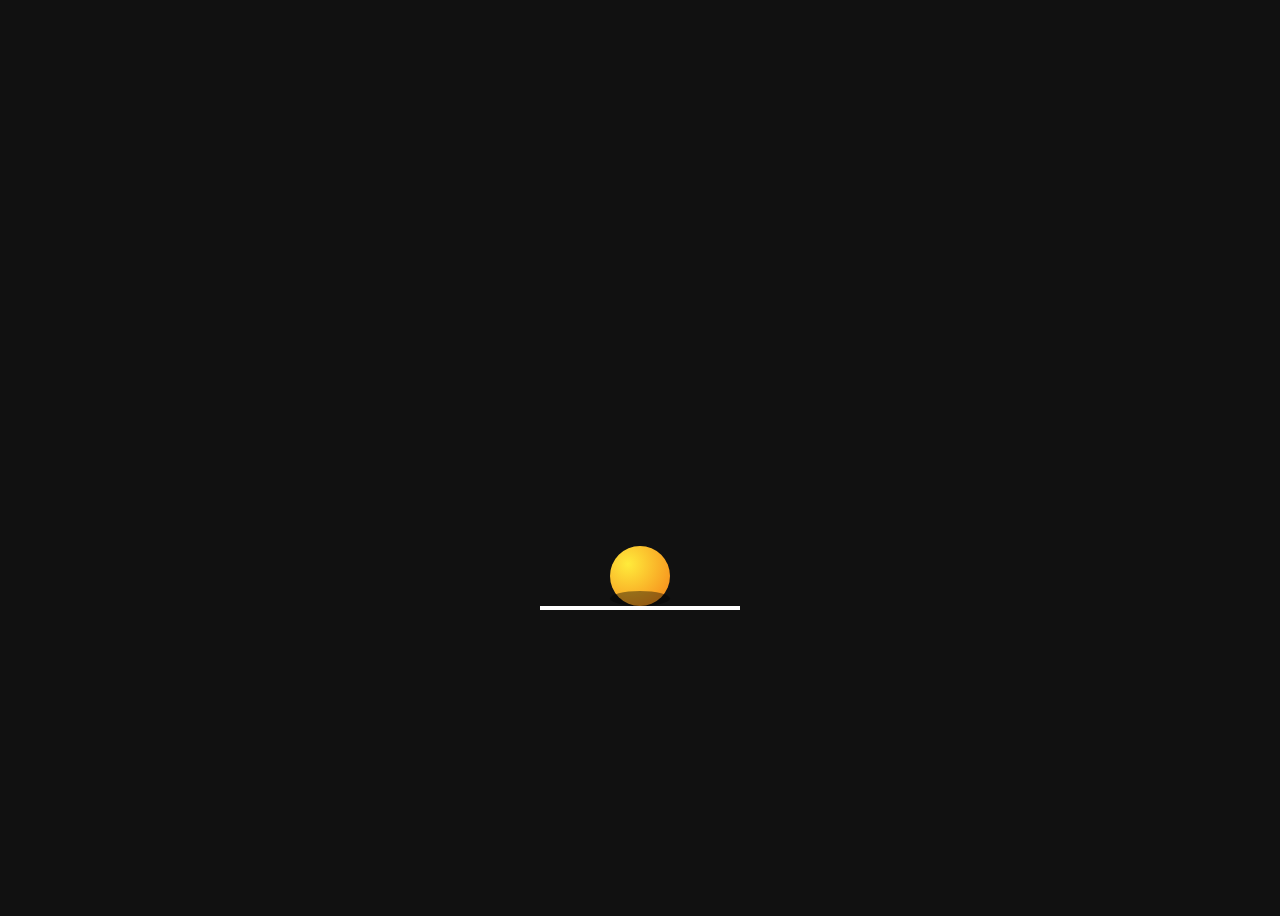
<file: index.html>
<!DOCTYPE html>
<html lang="en">
<head>
  <meta charset="UTF-8">
  <meta name="viewport" content="width=device-width, initial-scale=1.0">
  <title>Animation Basics</title>
  <link rel="stylesheet" href="style2.css">
</head>
<body>

    <div class="ground">
    <div class="ball"></div>
    <div class="shadow"></div>
  </div>


</body>
</html>
</file>
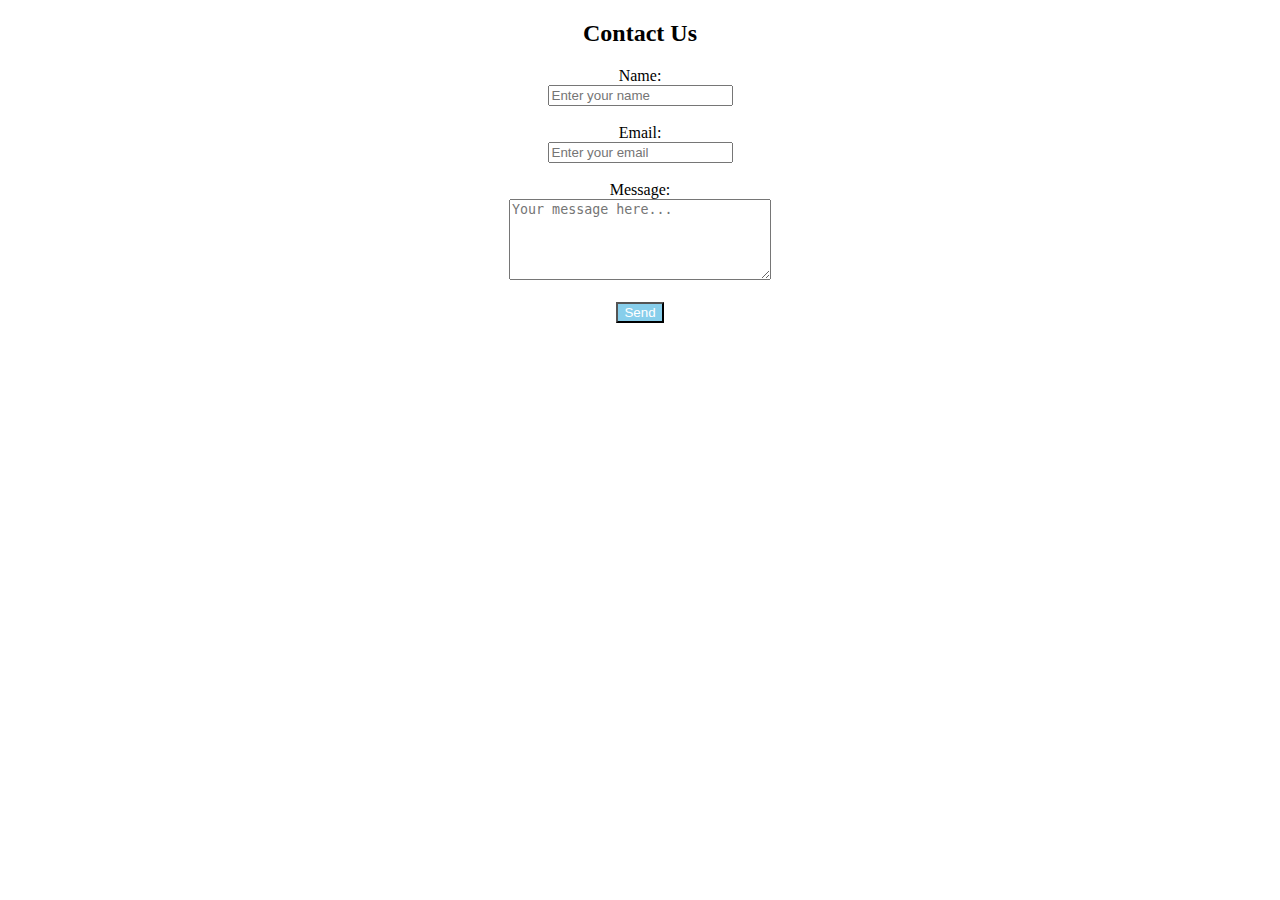
<file: Contact Us.html>
<!DOCTYPE html>
<html lang="en">
<head>
    <meta charset="UTF-8">
    <meta name="viewport" content="width=device-width, initial-scale=1.0">
    <title>Contact Page</title>
</head>
<body><center>
    <h2>Contact Us</h2>
<form>
  <label>Name:</label><br>
  <input type="text" placeholder="Enter your name"><br><br>

  <label>Email:</label><br>
  <input type="email" placeholder="Enter your email"><br><br>

  <label>Message:</label><br>
  <textarea rows="5" cols="30" placeholder="Your message here..."></textarea><br><br>

  <button type="submit" style="background-color:skyblue; color: white;">Send</button>
</form>
</center>
</body>
</html>
</file>
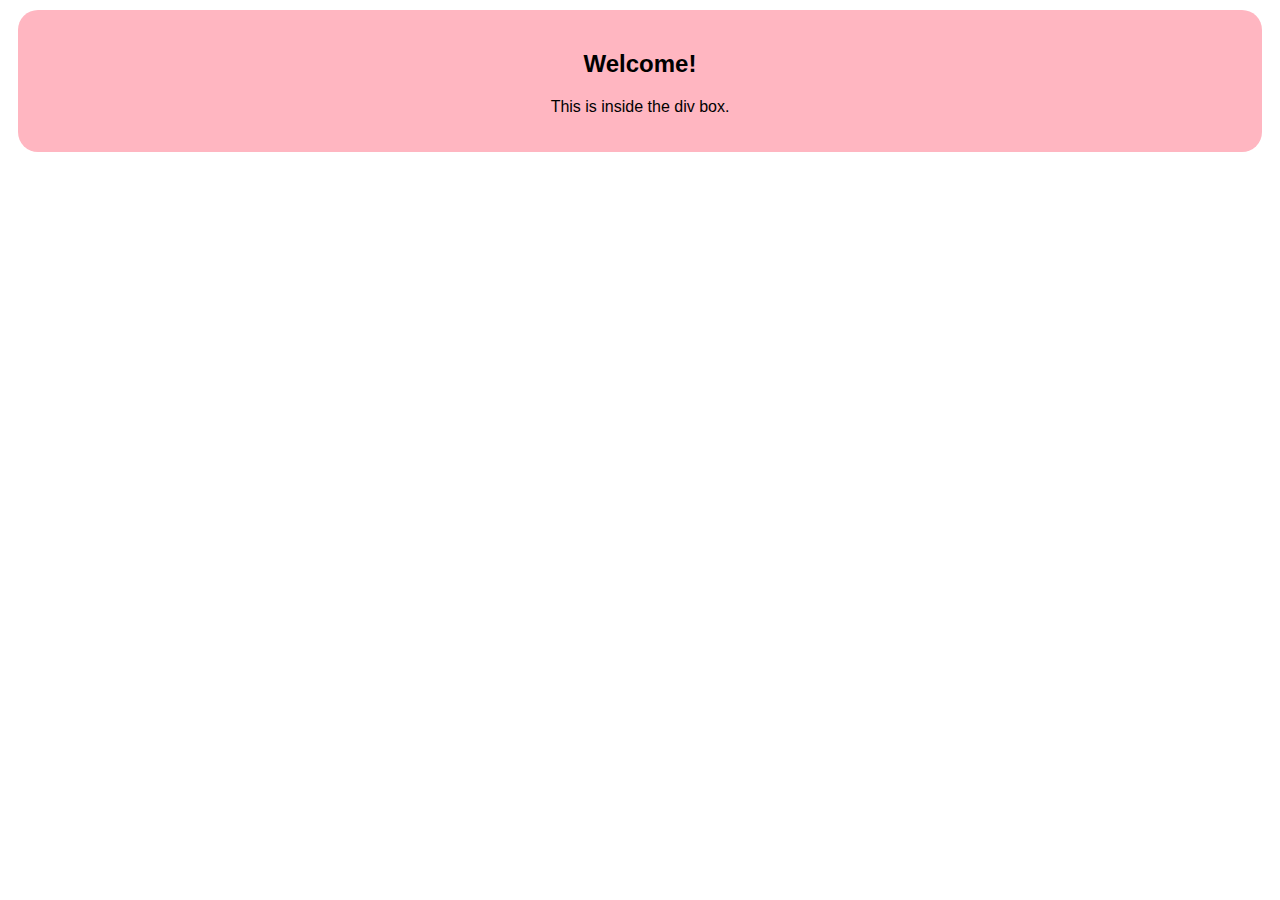
<file: ExampleHtml.html>
<!DOCTYPE html>
<html lang="en">
<head>
    <meta charset="UTF-8">
    <meta name="viewport" content="width=device-width, initial-scale=1.0">
    <title>Document</title>

     <link rel="stylesheet" href="ExampleCss.css">
</head>
<body>
    <div class="box">
  <h2>Welcome!</h2>
  <p>This is inside the div box.</p>
</div>

</body>
</html>
</file>
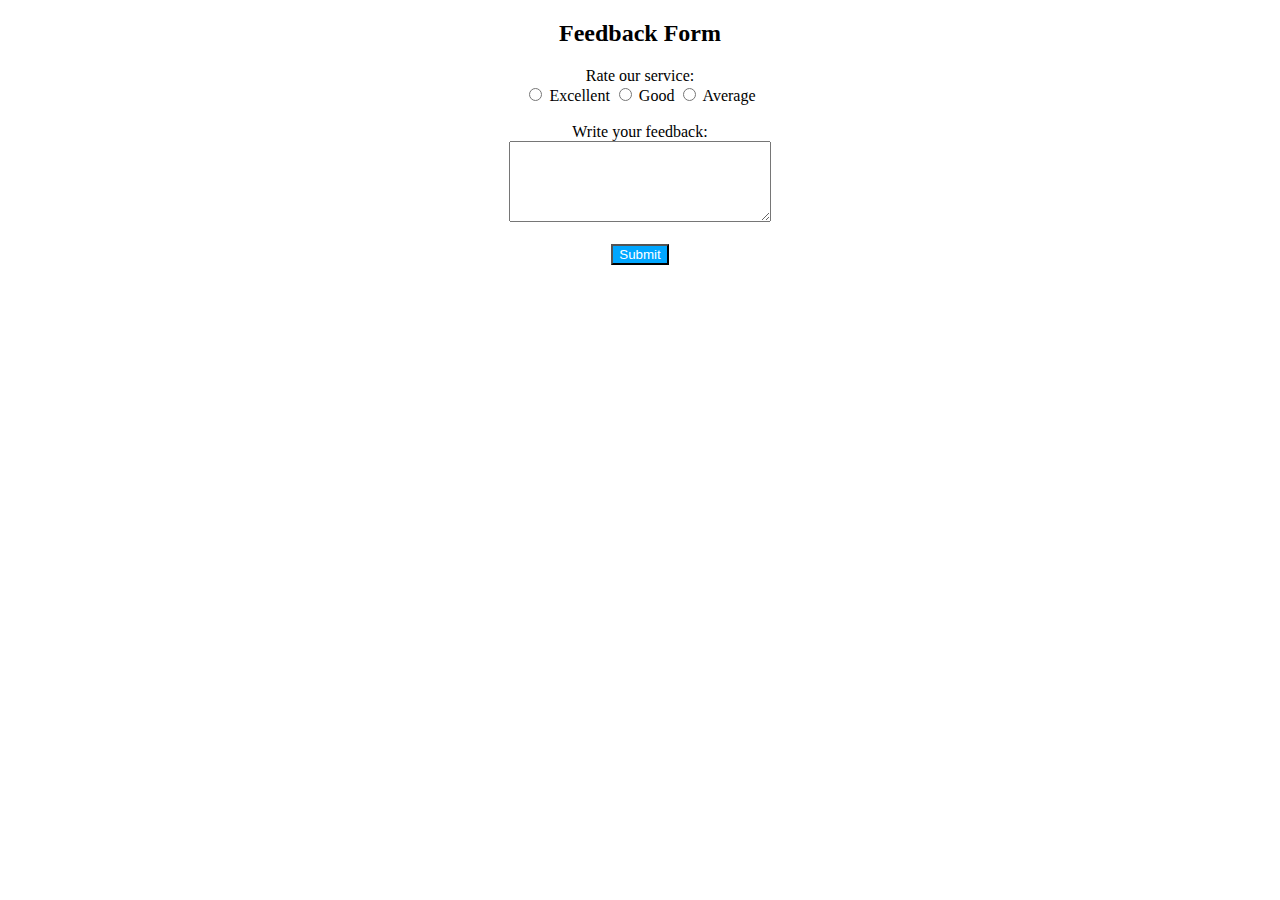
<file: Feedback Form.html>
<!DOCTYPE html>
<html lang="en">
<head>
    <meta charset="UTF-8">
    <meta name="viewport" content="width=device-width, initial-scale=1.0">
    <title>Document</title>
</head>
<body><center>
    <h2>Feedback Form</h2>
<form>
  <label>Rate our service:</label><br>
  <input type="radio" name="rate"> Excellent
  <input type="radio" name="rate"> Good
  <input type="radio" name="rate"> Average<br><br>

  <label>Write your feedback:</label><br>
  <textarea rows="5" cols="30" ></textarea><br><br>

  <button style="background-color: rgb(0, 166, 255); color: white;">Submit</button>
</form>
</center>
</body>
</html>
</file>
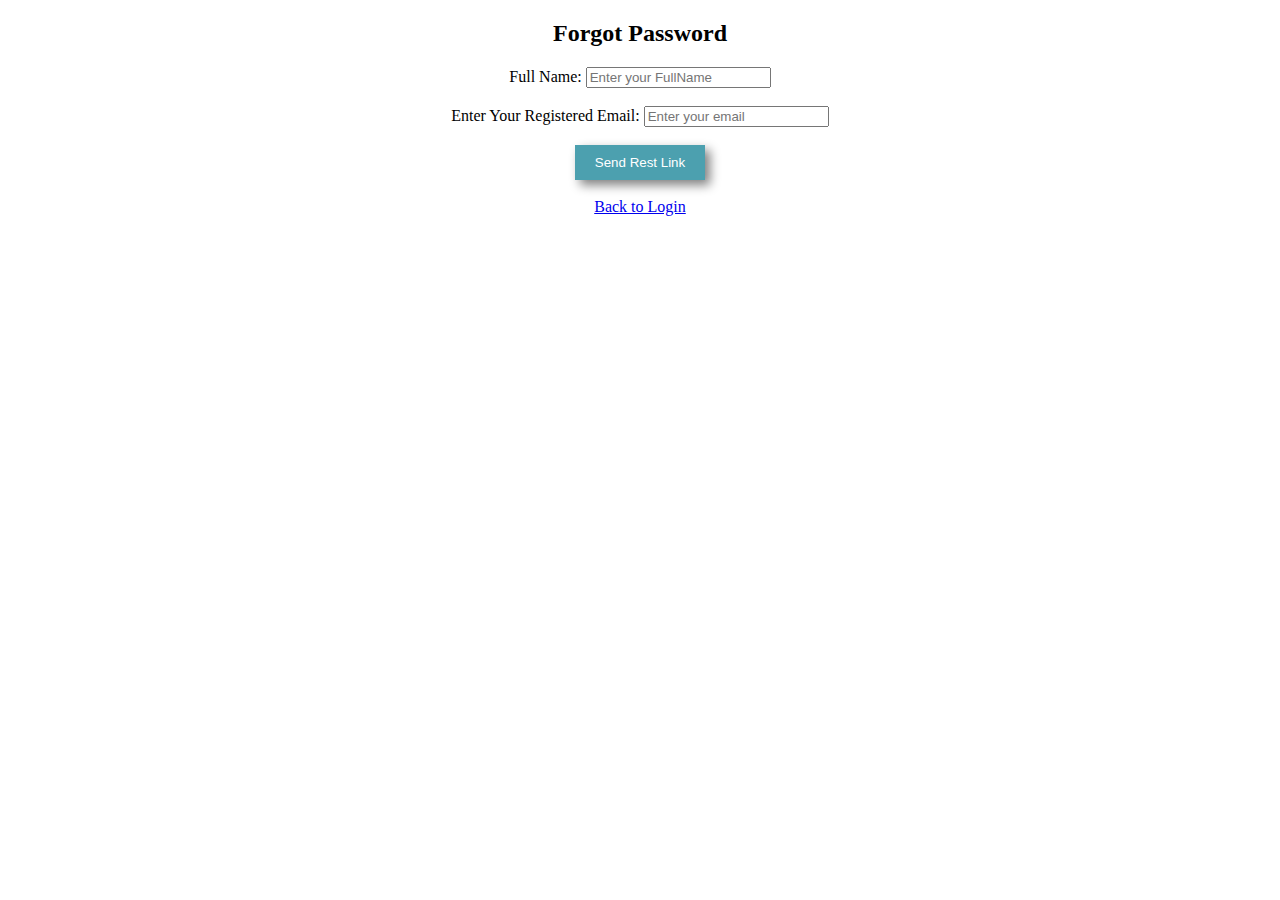
<file: forgot password.html>
<!DOCTYPE html>
<html lang="en">
<head>
    <meta charset="UTF-8">
    <meta name="viewport" content="width=device-width, initial-scale=1.0">
    <title>Forgot Password</title>
</head>
<body>
    <center>
    <h2>Forgot Password</h2>
    <form>
<label for="name">Full Name: </label>
<input type="name" id="name" name="name" placeholder="Enter your FullName" required><br><br>
 
<label for="email">Enter Your Registered Email:</label>
<input type="email" id="email" name="email" placeholder="Enter your email" required><br><br>


<button type="submit" style="background-color: #4ca0af; color: white; padding: 10px 20px; border: none; box-shadow: 5px 5px 10px gray;" >Send Rest Link</button><br><br>

    </form>
 <a href="login.html">Back to Login</a>
</center>
</body>
</html>
</file>
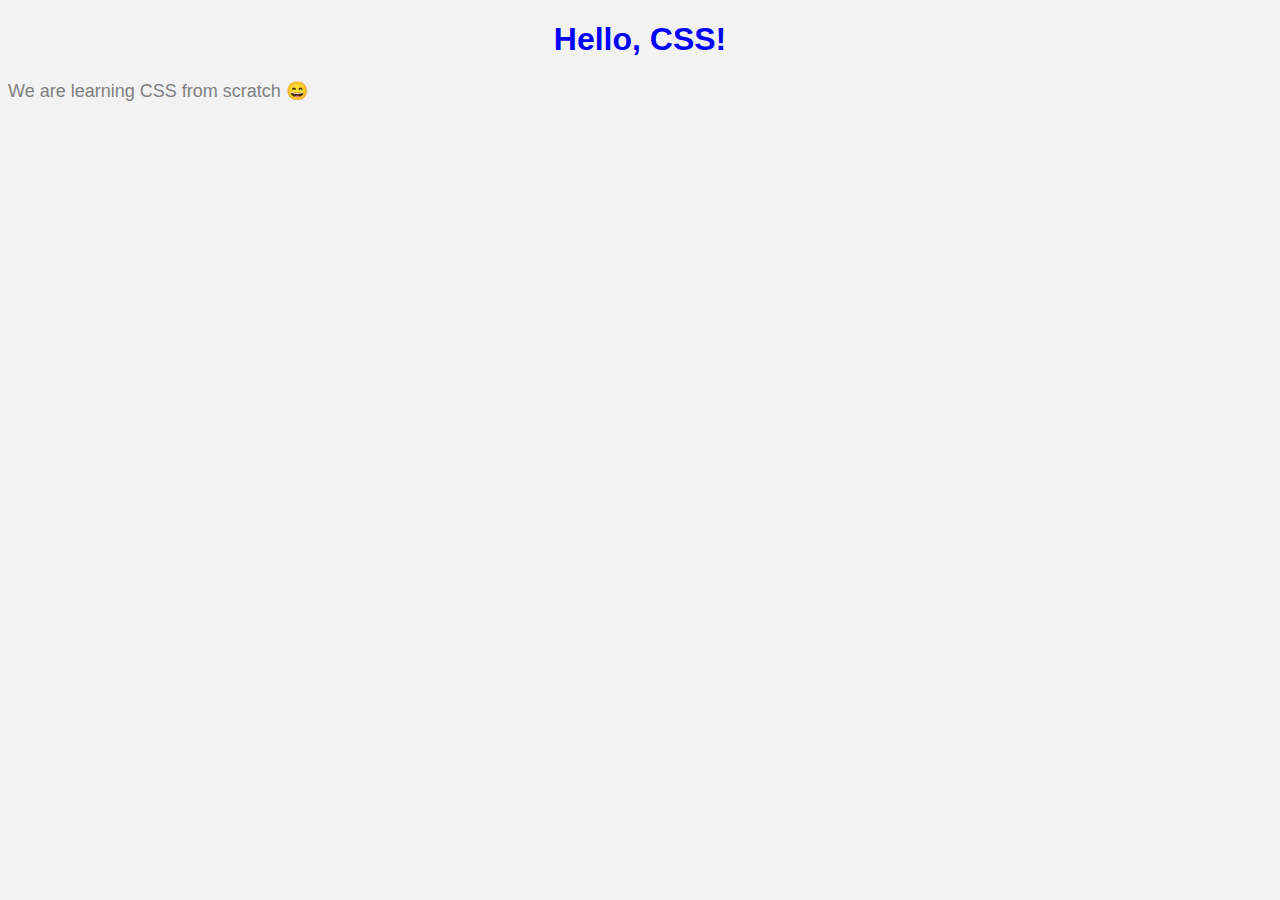
<file: html1.html>
<!DOCTYPE html>
<html lang="en">
<head>
    <meta charset="UTF-8">
    <meta name="viewport" content="width=device-width, initial-scale=1.0">
    <title>CSS Practice</title>

    <!-- Link CSS file -->
    <link rel="stylesheet" href="css1.css">
</head>
<body>
    <h1>Hello, CSS!</h1>
    <p>We are learning CSS from scratch 😄</p>
</body>
</html>
</file>
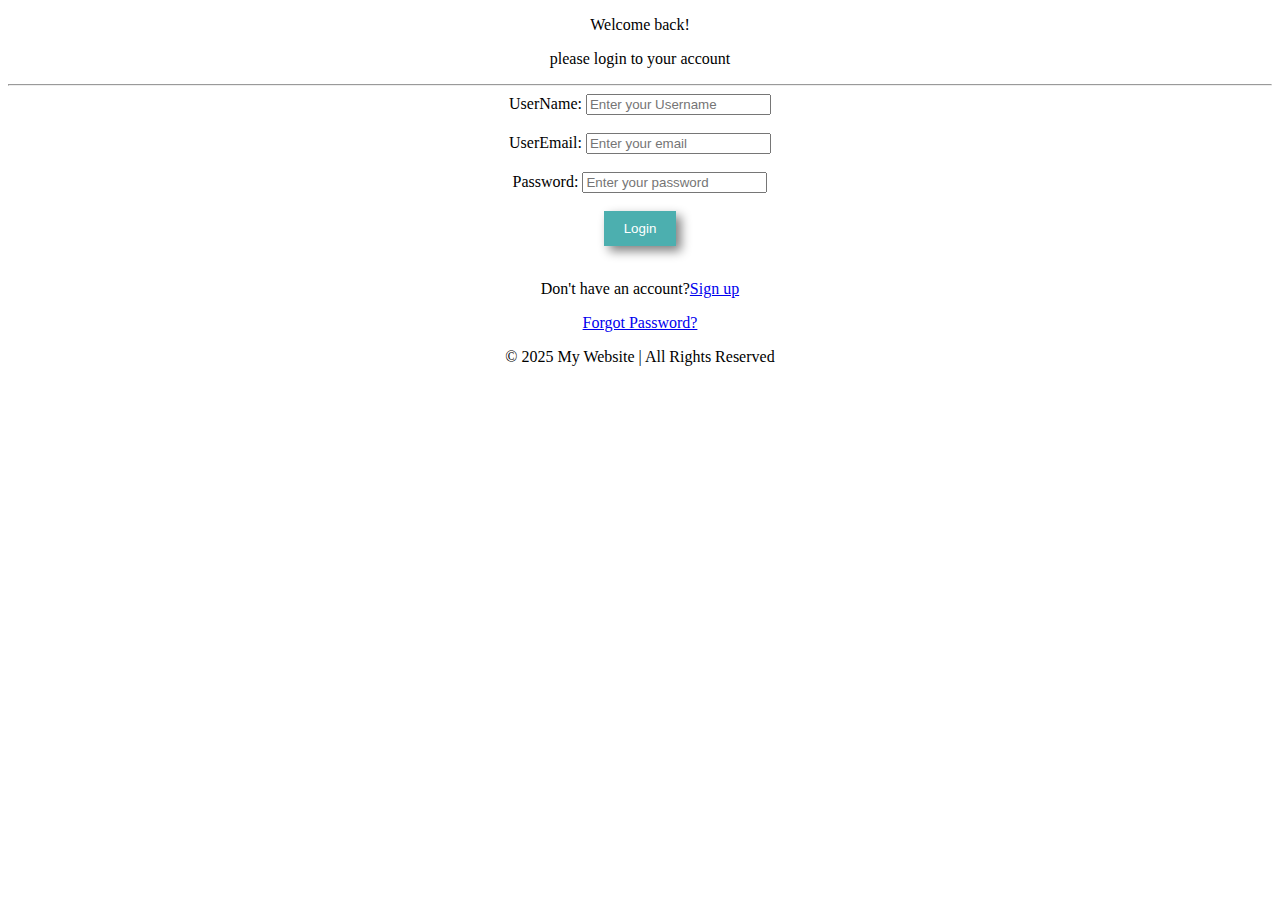
<file: Login.html>
<!DOCTYPE html>
<html lang="en">
  <head>
    <meta charset="UTF-8" />
    <meta name="viewport" content="width=device-width, initial-scale=1.0" />
    <title>Login page</title>
  </head>
  <body>
    <center>
      <header>
        <p>Welcome back!</p>
        <p>please login to your account</p>
      </header>
      <hr />

      <section>
        <form>
          <label>UserName:</label>
          <input
            type="text"
            id="Username"
            placeholder="Enter your Username"
            required
          /><br /><br />
          <label>UserEmail:</label>
          <input
            type="Useremail"
            id="Useremail"
            placeholder="Enter your email"
            required
          /><br /><br />
          <label>Password:</label>
          <input
            type="password"
            id="password"
            placeholder="Enter your password"
            required
          /><br /><br />

          <button type="submit" style="background-color: #4cafaf; color: white; padding: 10px 20px; border: none; box-shadow: 5px 5px 10px gray">Login</button><br><br>

          <p>Don't have an account?<a href="signup.html">Sign up</a></p>
          <p><a href="forgot password.html">Forgot Password?</a></p>
        </form>
      </section>
      <footer>
        <p>© 2025 My Website | All Rights Reserved</p>
      </footer>
    </center>
  </body>
</html>
</file>
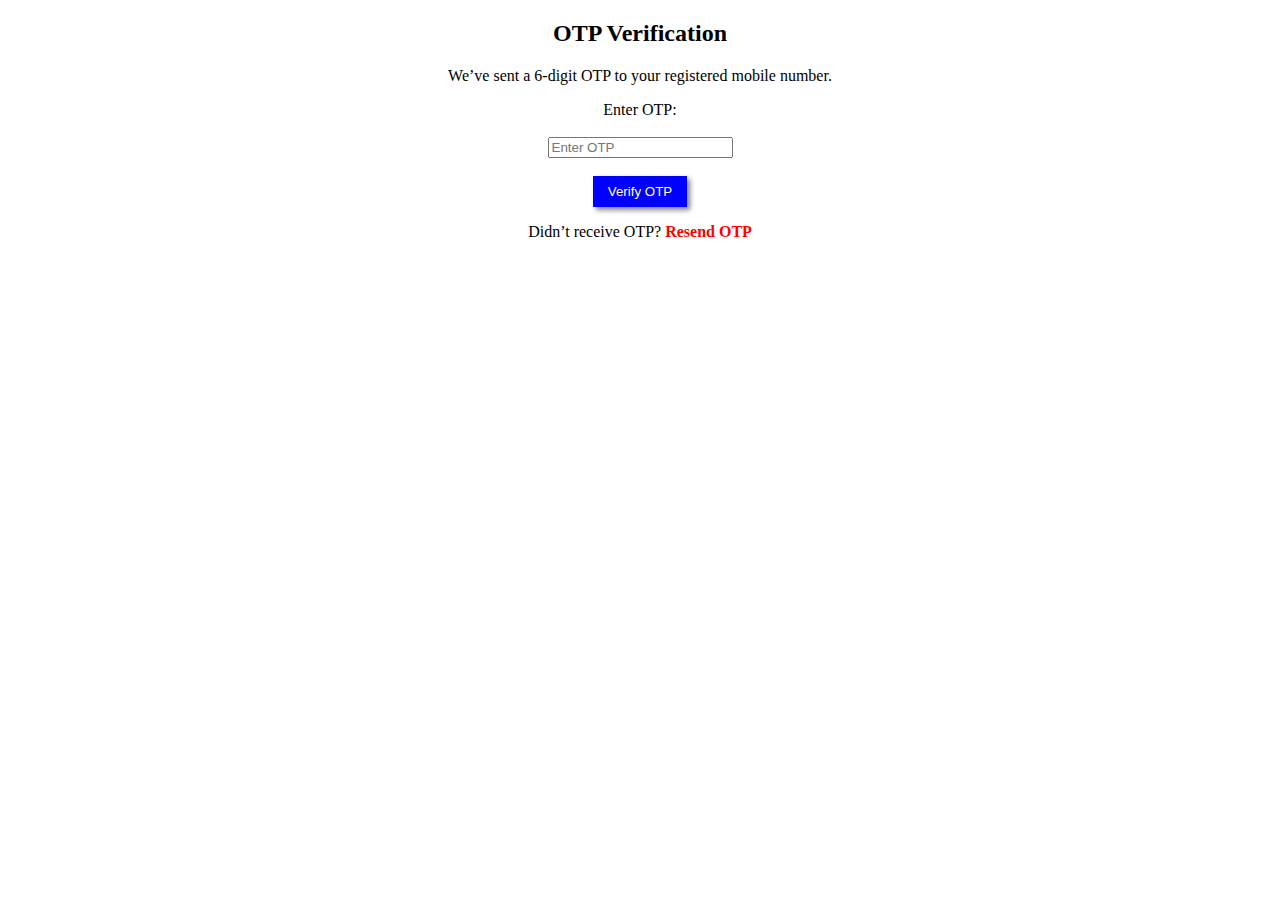
<file: OTP.html>
<!DOCTYPE html>
<html lang="en">
<head>
    <meta charset="UTF-8">
    <meta name="viewport" content="width=device-width, initial-scale=1.0">
    <title>OTP Verification</title>
</head>
<body><center>


    <h2>OTP Verification</h2>
    <p>We’ve sent a 6-digit OTP to your registered mobile number.</p>

    <form action="verify.html" method="post">
        <!-- OTP input box -->
        <label for="otp">Enter OTP:</label><br><br>
        <input type="text" id="otp" name="otp" maxlength="6" placeholder="Enter OTP" required><br><br>

        <!-- Verify button -->
        <button type="submit" style="background-color: blue; color: white; padding: 8px 15px; border: none; box-shadow: 3px 3px 5px gray;">
            Verify OTP
        </button>

        

    <br>
    <p>
        Didn’t receive OTP? 
        <a href="resend.html" style="color: red; text-decoration: none; font-weight: bold;">Resend OTP</a>
    </p>
</form>
</center>
</body>
</html>
</file>
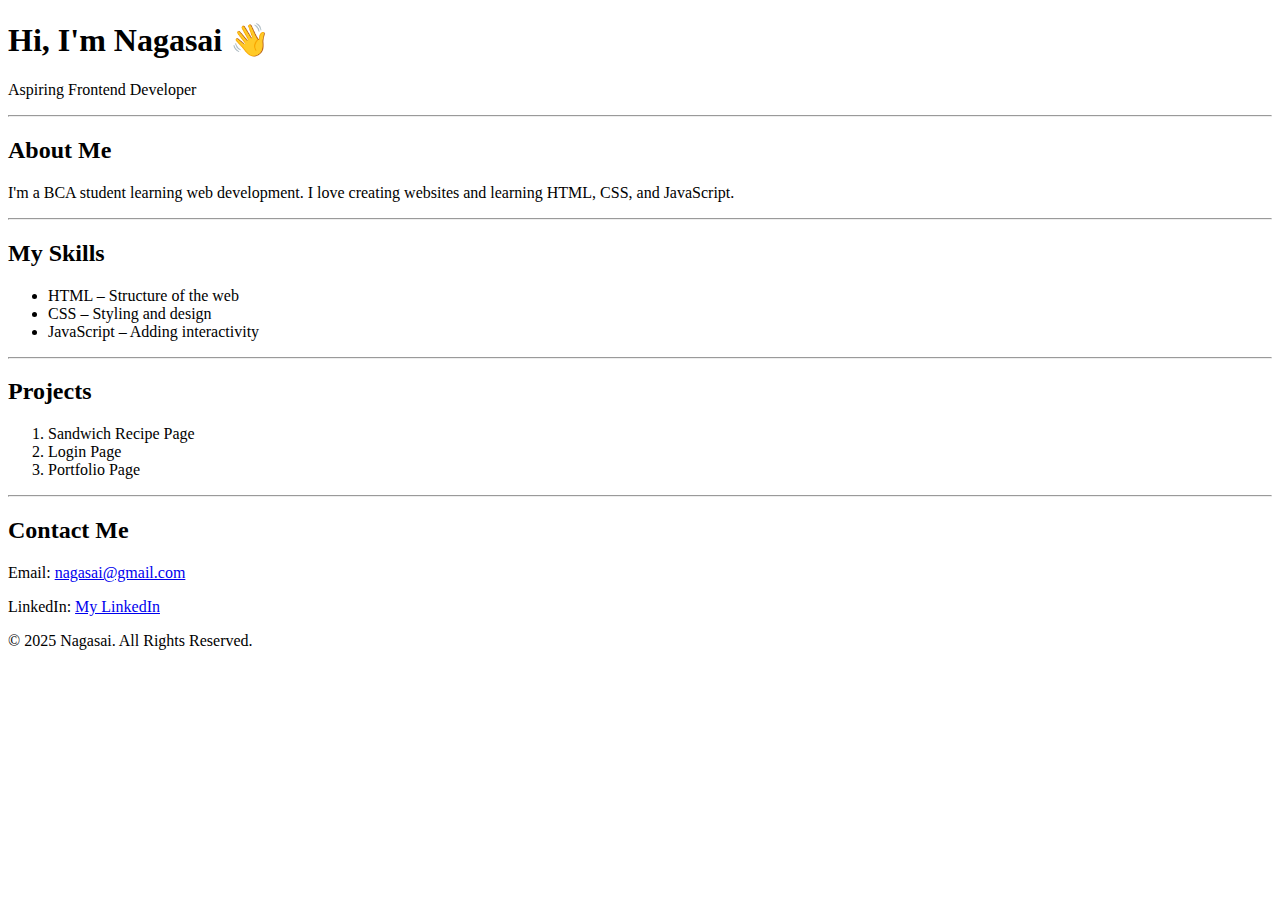
<file: portfolio.html>
<!DOCTYPE html>
<html lang="en">
<head>
  <meta charset="UTF-8">
  <meta name="viewport" content="width=device-width, initial-scale=1.0">
  <title>My Portfolio</title>
</head>

<body>
  <!-- Header Section -->
  <header>
    <h1>Hi, I'm Nagasai 👋</h1>
    <p>Aspiring Frontend Developer</p>
  </header>

  <hr>

  <!-- About Section -->
  <section>
    <h2>About Me</h2>
    <p>
      I'm a BCA student learning web development.  
      I love creating websites and learning HTML, CSS, and JavaScript.
    </p>
  </section>

  <hr>

  <!-- Skills Section -->
  <section>
    <h2>My Skills</h2>
    <ul>
      <li>HTML – Structure of the web</li>
      <li>CSS – Styling and design</li>
      <li>JavaScript – Adding interactivity</li>
    </ul>
  </section>

  <hr>

  <!-- Projects Section -->
  <section>
    <h2>Projects</h2>
    <ol>
      <li>Sandwich Recipe Page</li>
      <li>Login Page</li>
      <li>Portfolio Page</li>
    </ol>
  </section>

  <hr>

  <!-- Contact Section -->
  <section>
    <h2>Contact Me</h2>
    <p>Email: <a href="mailto:nagasai@gmail.com">nagasai@gmail.com</a></p>
    <p>LinkedIn: <a href="https://linkedin.com" target="_blank">My LinkedIn</a></p>
  </section>

  <footer>
    <p>© 2025 Nagasai. All Rights Reserved.</p>
  </footer>
</body>
</html>
</file>
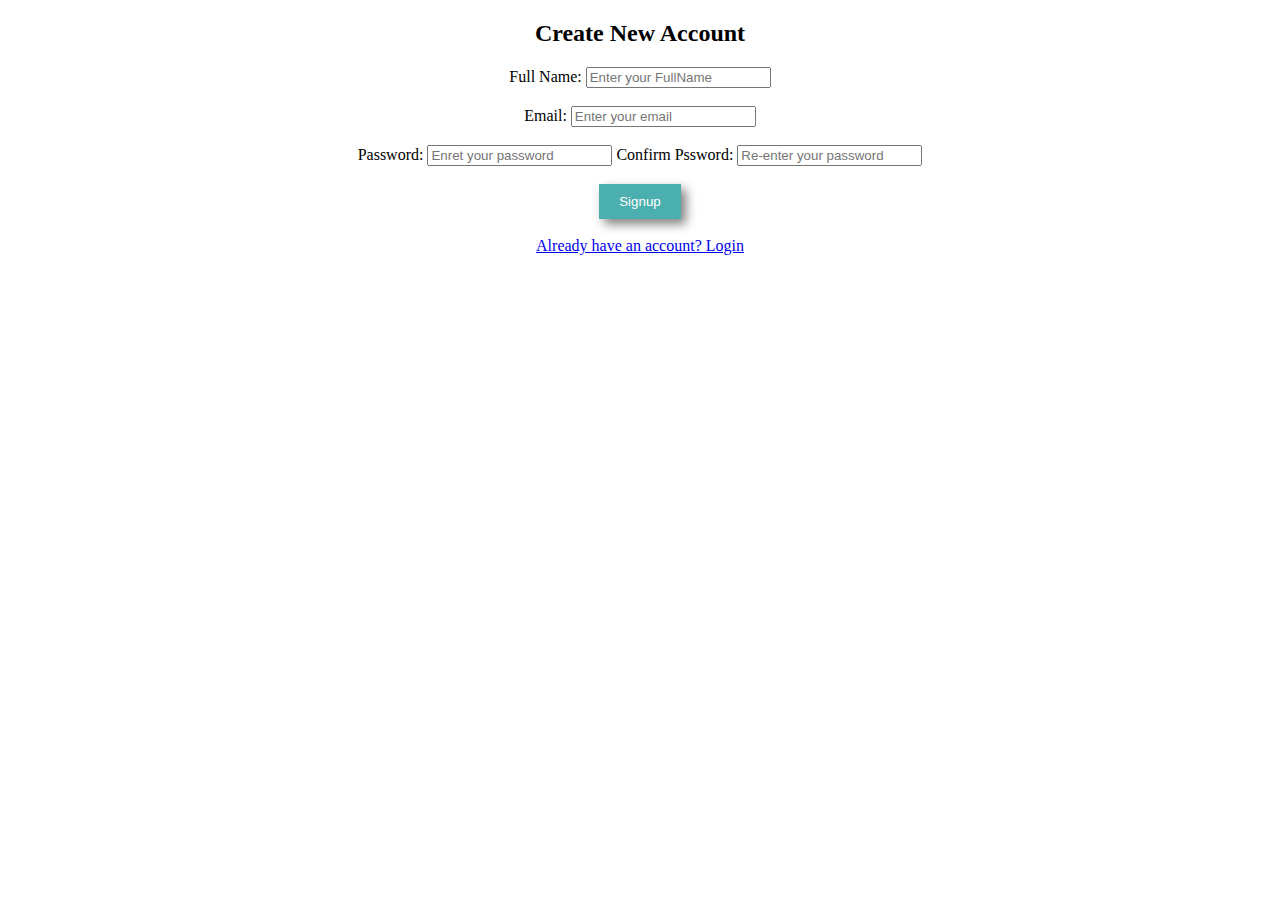
<file: signup.html>
<!DOCTYPE html>
<html lang="en">
<head>
    <meta charset="UTF-8">
    <meta name="viewport" content="width=device-width, initial-scale=1.0">
    <title>Signup Page</title>
</head>
<body>
    <center>
    <h2>Create New Account</h2>
    <form>
<label for="name">Full Name: </label>
<input type="name" id="name" name="name" placeholder="Enter your FullName" required><br><br>
 
<label for="email">Email:</label>
<input type="email" id="email" name="email" placeholder="Enter your email" required><br><br>

<label for="password">Password:</label>
<input type="password" id="password" name="password" placeholder="Enret your password" required>

<label for="confirm">Confirm Pssword:</label>
<input type="password" id="confirm" name="confirm" placeholder="Re-enter your password" required><br><br>

<button type="submit" style="background-color: #4cafaf; color: white; padding: 10px 20px; border: none; box-shadow: 5px 5px 10px gray;"  >Signup</button><br><br>
    </form>
 <a href="login.html">Already have an account? Login</a>
</center>
</body>
</html>
</file>
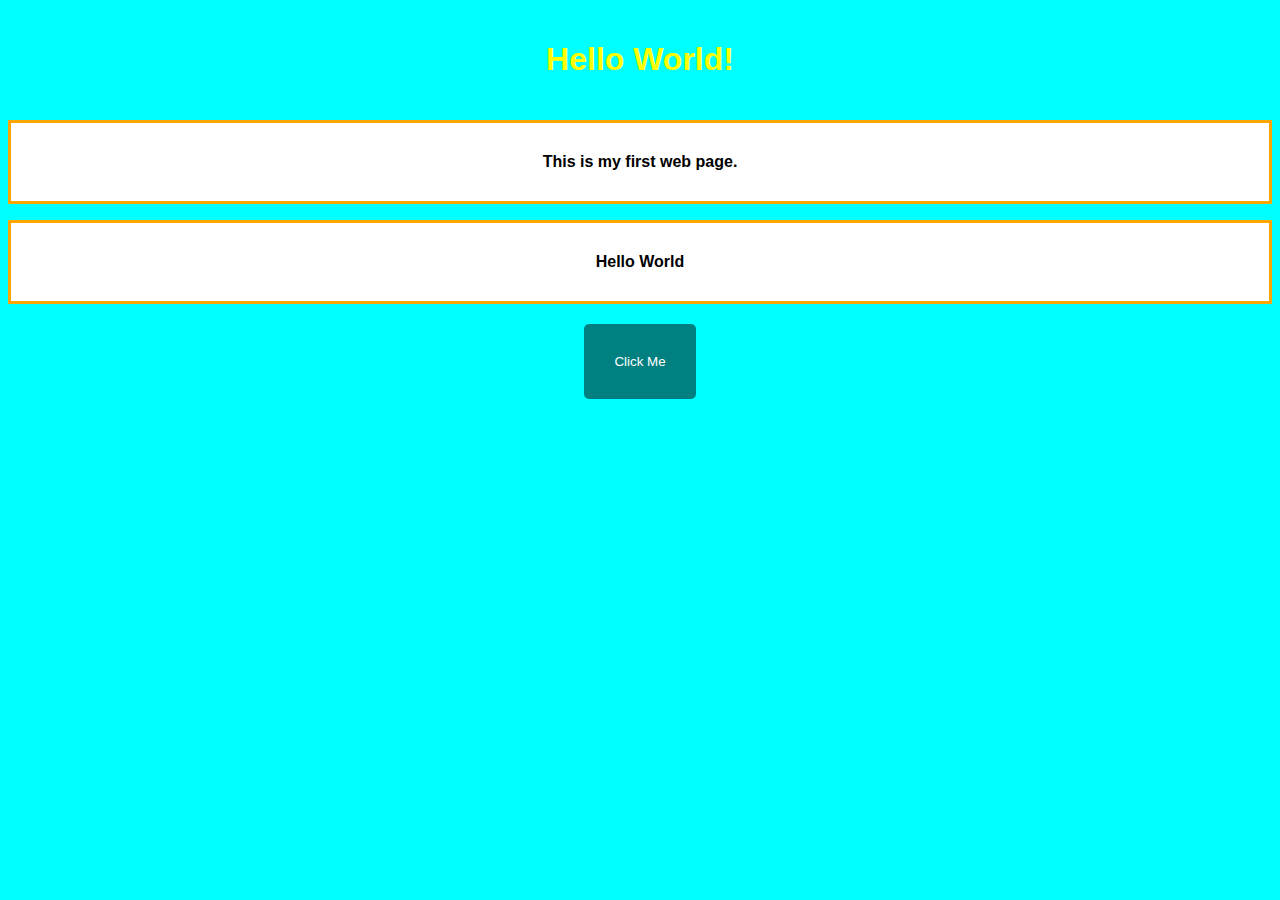
<file: gilory-project/index2.html>
<!DOCTYPE html>
<html lang="en">
<head>
    <meta charset="UTF-8">
    <meta name="viewport" content="width= initial-scale=1.0">
    <title>mywebsite</title>
    <link rel="stylesheet" href="style2.css">
</head>
<body>
   <h1>Hello World!</h1>
  <p>This is my first web page.</p>
  <p>Hello World</p>

  <button>Click Me</button> 
    
</body>
</html>
</file>
<file: style2.css>
/* Page background */
body {
  background-color: #111;
  display: flex;
  justify-content: center;
  align-items: center;
  height: 100vh;
}

/* Ground area */
.ground {
  position: relative;
  width: 200px;
  height: 300px;
  border-bottom: 4px solid #fff;
}

/* The Ball */
.ball {
  width: 60px;
  height: 60px;
  background: radial-gradient(circle at 30% 30%, #ffeb3b, #f57f17);
  border-radius: 50%;
  position: absolute;
  bottom: 0;
  left: 50%;
  transform: translateX(-50%);
  animation: bounce 1.5s ease-in-out infinite;
}

/* Shadow under ball */
.shadow {
  width: 60px;
  height: 15px;
  background: rgba(0, 0, 0, 0.4);
  border-radius: 50%;
  position: absolute;
  bottom: 0;
  left: 50%;
  transform: translateX(-50%);
  animation: shadowBounce 1.5s ease-in-out infinite;
}

/* Ball Animation */
@keyframes bounce {
  0%, 100% {
    bottom: 0;
    transform: translateX(-50%) scaleY(0.8); /* squash */
  }
  50% {
    bottom: 200px;
    transform: translateX(-50%) scaleY(1.1); /* stretch */
  }
}

/* Shadow Animation */
@keyframes shadowBounce {
  0%, 100% {
    transform: translateX(-50%) scale(1);
    opacity: 0.8;
  }
  50% {
    transform: translateX(-50%) scale(0.5);
    opacity: 0.3;
  }
}
</file>
<file: ExampleCss.css>
.box{

    background-color:lightpink;
    padding:20px;
    margin: 10px;
    border-radius:20px;
    font-family: Arial, Helvetica, sans-serif;
    text-align: center;
    text-size-adjust: 20px;
}
</file>
<file: css1.css>
body {
      background-color: #f2f2f2;
      font-family: Arial;
    }
    h1 {
      color: blue;
      text-align: center;
    }
    p {
      color: gray;
      font-size: 18px;
    }
</file>
<file: gilory-project/style2.css>
body{
   background-color:aqua;
   font-family:Arial, Helvetica, sans-serif;
}
h1{
    color:yellow;
    text-align:center;
    padding:20px;
}
p{
background-color: white;
color: black;
font-weight: bold;
text-align: center;
padding: 30px;
border: 3px solid orange;
}
button {
  display: block;
  margin: 20px auto;
  padding: 30px;
  background-color: teal;
  border: none;
  border-radius: 5px;
  color: white;
}
</file>
